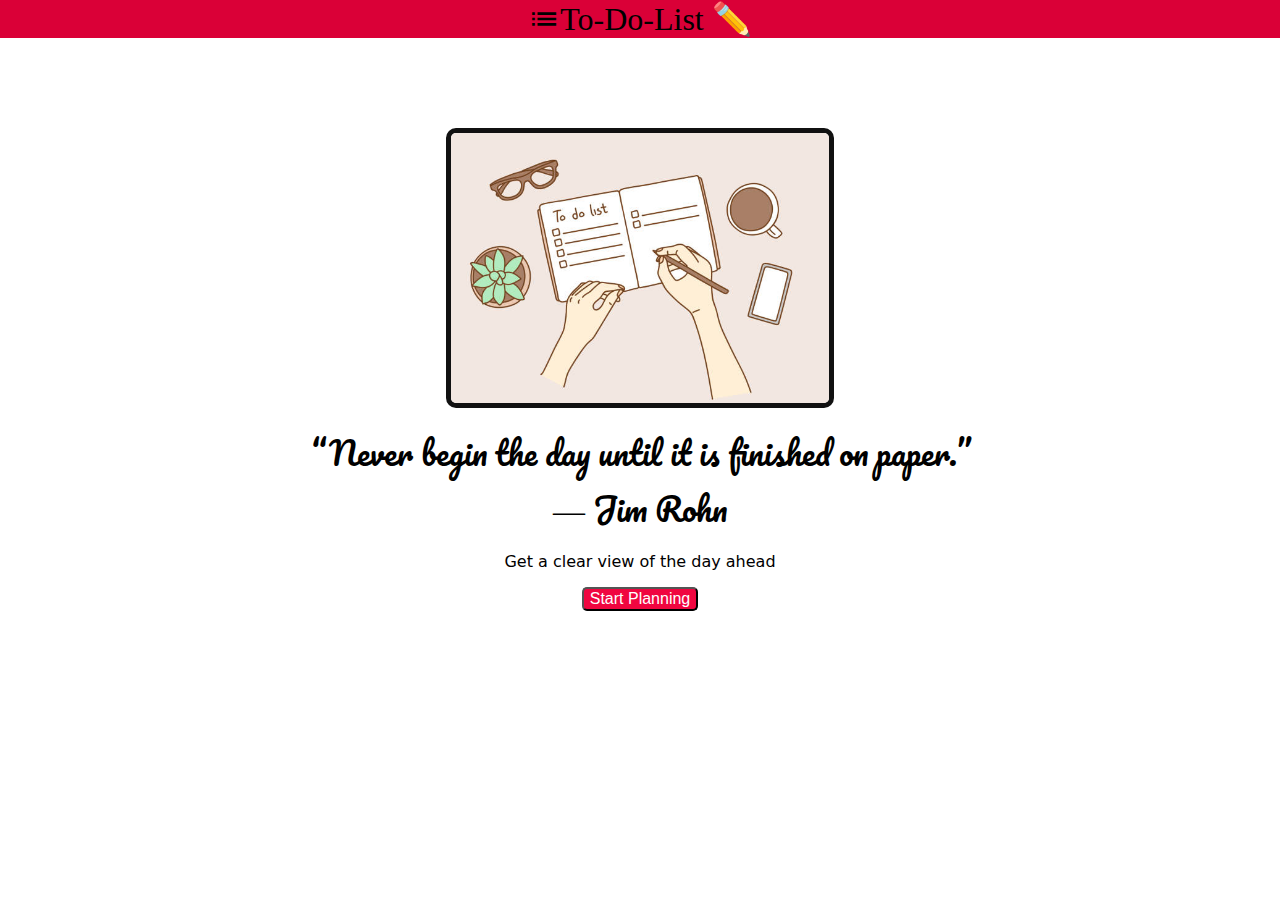
<file: index.html>
<!DOCTYPE html>
<html lang="en">
<head>
    <link rel="stylesheet" href="https://fonts.googleapis.com/icon?family=Material+Icons">
    <meta charset="UTF-8">
    <meta http-equiv="X-UA-Compatible" content="IE=edge">
    <meta name="viewport" content="width=device-width, initial-scale=1.0">
    <title>To-Do-List</title>
    <link rel="stylesheet" href="index.css">
</head>
<body>
    <nav>
        <i class="material-icons">list</i><span> To-Do-List ✏️</span>
    </nav>
    <div class="home">
        <img src="images/istockphoto-1168738399-612x612.jpg">
        <div class="quote">
            <q>Never begin the day until it is finished on paper.</q>
            <p>― Jim Rohn</p>
        </div>
        <p>Get a clear view of the day ahead</p>
        <button id="start-btn">Start Planning</button>
    </div>
    <div class="app-content">
        <div class="tool-box">
            <div class="add-task">
                <div>
                    <input type="text" id="list-input" placeholder="what's on your mind?" required>
                    <select id="priority" required>
                        <option value="0" disabled selected>Priority</option>
                        <option value="1">High</option>
                        <option value="2">Medium</option>
                        <option value="3" >Low</option>
                    </select>
                </div>
                <div id="addTask-Error" class="divider"></div>
                <button id="add">ADD</button>
            </div>
            <div class="counter">
                <div id="count">--</div>
                <div id="desp">Task to complete</div>
                
            </div>
        </div>
        <div class="modal" id="clear-Modal">
            <div class="modal-content">
    
                <span class="close">&times;</span>
                    <p id="message">Yeah! You have completed all tasks.</p>
                    <p>Detele all ?</p>
                    <button id="modalNoBtn">No</button>
                    <button id="modalYesBtn">Yes</button>
                </div>
            
        </div>
        
        <div class="display-data hidden">
            <div class="options ">
                <i class="material-icons">filter_alt</i>                
                <select id="filter">
                    <option value="completed">Completed</option>
                    <option value="in-progress">In Progress</option>
                    <option value="all" selected>All</option>
                </select>
                <div class="divider"></div>
                <div class="divider"></div>
                <i class="material-icons">sort</i>                
                <select id="sort">
                    <option value="high" >High to Low</option>
                    <option value="low">Low to High</option>
                    <!--recently added-->
                </select>
            </div> <!--options end here-->
            <div id="list-table">
                
            </div>
        </div>
    </div>
    
    <script src="index.js"></script>
</body>
</html>
</file>
<file: index.css>
@import url('https://fonts.googleapis.com/css2?family=Pacifico&display=swap');
html,body{
    margin:0
}

nav{
    display: flex;
    justify-content: center;
    align-items: center;
    width: 100%;
    background-color: #DA0037;
    font-size: 2rem;
}
nav>.material-icons{
   font-size: 2rem;
}



.home
{
    display: flex;
    flex-direction: column;
    margin: auto;
    padding: 10px;
}

.home>img
{
    margin:5rem auto 1rem auto;
    width: 30%;
    border:5px solid #111111;
    border-radius: 10px;
}

.home>.quote{
    margin: auto;
    font-family: 'Pacifico', cursive;
    font-size: 2rem;

}
.quote>p{
    margin: 0;
    text-align: center;
}

.home>p
{
    font-family: system-ui;
    margin: 1rem auto;
    font-size: 1rem;
}


.home>button
{
    margin: auto;
    background-color: #f00640;
    color: #FFFFFF;
    font-size: 1rem;
    border-radius: 5px;
}

.app-content
{
    display: none;
}

.tool-box ,#list-table>li , li>.details ,#list-table, li>.task-buttons
{
    display: flex;
    justify-content: space-evenly;
}

.tool-box
{
    align-items: center;
    justify-content: space-evenly;
    text-align: center;
    background-color: #252424b6;
    padding: 10px 0;
}
.counter
{
    background-color: #111111;
    border-radius: 5px;
    padding: 5px;
    display: grid;
    grid-template-rows: 3fr repeat(3, 1fr);
    height: 6rem;
    margin:  auto 5rem auto 1rem;
}

#count
{
    grid-area: 1 / 1 / 2 / 2;
    font-size: xx-large;
    color: #EAEAEA;
}


#desp
{
    grid-area: 2 / 1 / 3 / 2;
    font-size: smaller;
    color: #EAEAEA;
}
.add-task
{
    height: 6rem;
    width: 20rem;
    display: flex;
    flex-direction: column;
    justify-content: center;
    align-items: center;
    margin: 2rem auto;
    
}
#priority
{
    height: 2rem;
    border-radius:5px;
}
#list-input
{
    height: 1.7rem;
    border-radius: 5px;
}

.divider
{
    margin: 10px;
}

#addTask-Error
{
    font-size: 12px;
    color: #ffffff;
    width: 100%;
    text-align: left;
    margin-left: 1rem;
}


#add
{
    font-size: large;
    border-radius: 5px;
    font-weight: 600;
}

#add:hover
{
    background-color: #A1DD70;
}
#list-input, #priority
{
    font-size: large;
    font-weight: 500;
}

#list-table>li
{

    margin: 1rem auto;
}

#list-table
{
    flex-direction: column;
}

.display-data
{
    margin-top: 2rem;
    display: flex;
    flex-direction: column;
    justify-content: center;
    align-items: center;
}

#list-table
{
    margin-top: 1rem;
}
 .display-data>.options
{
    display: flex;
    justify-content: space-evenly;
    align-items: center;
}

li{
    padding: 10px;
}
li>.task-buttons
{
    justify-content: center;
    align-items: center;
}

li>.details 
{   
    padding-left: 20px;
    width: 25rem;
    flex-direction: column;
    justify-content:center;
}

.task-title
{
    font-size: 1.5rem;
    font-weight: 600;
}
   
#list-table>.task-buttons
{
    font-size: 1rem;
}

#list-table>.low
{
    background-color: #9af078;
    border-radius: 10px;
}

#list-table>.high
{
    background-color: #E46161;
    border-radius: 10px;
}

#list-table>.medium
{
    background-color: #f5eb61;
    border-radius: 10px;
}

#list-table>.checked
{
    background-color: #979793;
    border-radius: 10px;
    
}
.task-buttons>i
{
    visibility: hidden;
}

.checked>.task-buttons>i{
    visibility: visible;
}

.checked>.details
{
    text-decoration:line-through;
}

.task-buttons>input
{
    width: 1.5rem;
    height: 1.5rem;
}

.task-buttons>i
{
   font-size: 2rem;
}


.hidden
{
    visibility: hidden;
}



@media screen and (max-width: 600px)
{

    .tool-box
    {
        flex-direction: column;
    }

    .add-task
    {
        width: 100%;
        margin: 1rem auto;
        
    }

    .counter
    {
        margin: auto;
    }

    
    .display-data
    {
        padding:1rem auto;
    }

    li
    {
        width: 100%;
        margin: auto;
        padding: 0;
    }

    li>.details 
    {  
        width: 15rem;
    }

    .home>img
    {
        margin:2rem auto 1rem auto;
        width: 70%; 
    }

    .home>.quote
    {
        font-size: 1rem;
    }
    #addTask-Error
    {
        margin-left: 6rem;
    }
    .modal-content>#message
    {
        font-size: 1.5rem
    }
    .modal-content>#delete
    {
        font-size: 1rem;
    }
}




.modal 
{
    display: none   ;
    z-index: 1;
    position: fixed;
    padding-top: 100px;
    width: 100%;
    height: 100%;
    overflow: auto;
    left: 0;
    top: 0;
    background-color:  #e2dbdbde;
    
}

.modal-content
{
    margin: auto;
    background-color: #252424;
    padding: 20px;
    width: 80%;
    border: 2px solid #111111 ;
    text-align: center;
    color: #ffffff;
}

.close
{
    float: right;
    font-size: 24px;
    font-weight: bold;
}

.modal-content>#message
{
    padding-top: 1rem;
    color: #72cc28;
    font-size: 2rem;
    font-family: 'Pacifico', cursive;
    text-shadow: -1px 0 black, 0 1px black, 1px 0 black, 0 -1px black;
}

.modal-content>#delete
{
    font-size: 1.5rem;
}

.modal-content>button
{
    font-size: 1rem;
    font-family: inherit;
    padding: 10px;
    width: 5rem;
}
</file>
